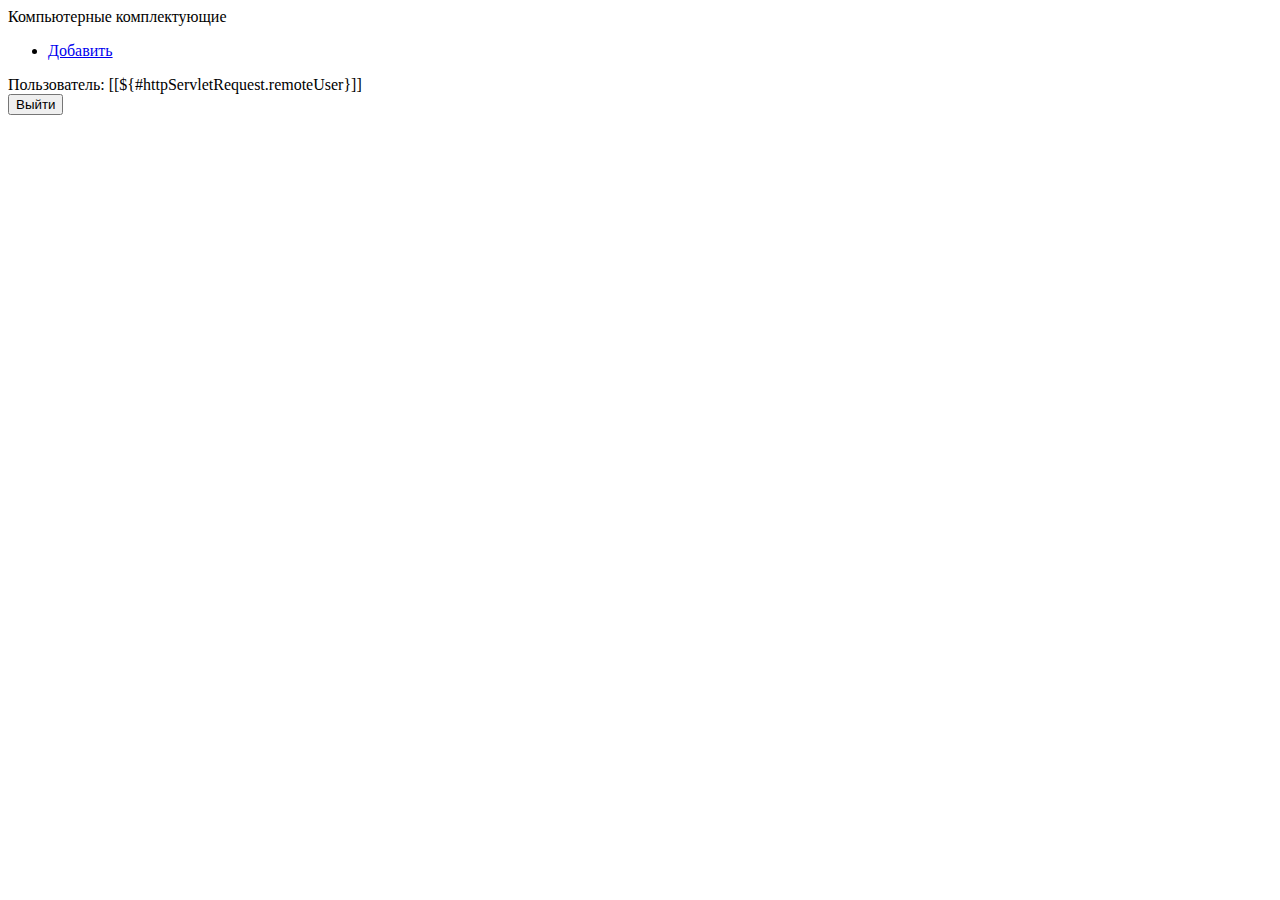
<file: src/main/resources/templates/fragments/header.html>
<!DOCTYPE html>
<html lang="eng"
      xmlns="http://www.w3.org/1999/xhtml"
      xmlns:th="http://www.thymeleaf.org">
<div th:fragment="header">
    <nav class="navbar-default navbar-fixed-top">
        <div class="container">
            <div class="navbar-header">
                <a class="navbar-brand" th:href="@{'/filter/{filterMethod}' (filterMethod = 'ALL')}">Компьютерные комплектующие</a>
                <ul class="nav navbar-nav">
                    <li><a href="#" th:href="@{/new}">Добавить</a></li>
                </ul>
            </div>
            <div class="navbar-right">
                <label th:for="log">Пользователь: [[${#httpServletRequest.remoteUser}]]</label>
                <form th:action="@{/logout}" method="post" th:id="log">
                    <input type="submit" value="Выйти"/>
                    </form>
            </div>
        </div>
    </nav>
</div>
</html>
</file>
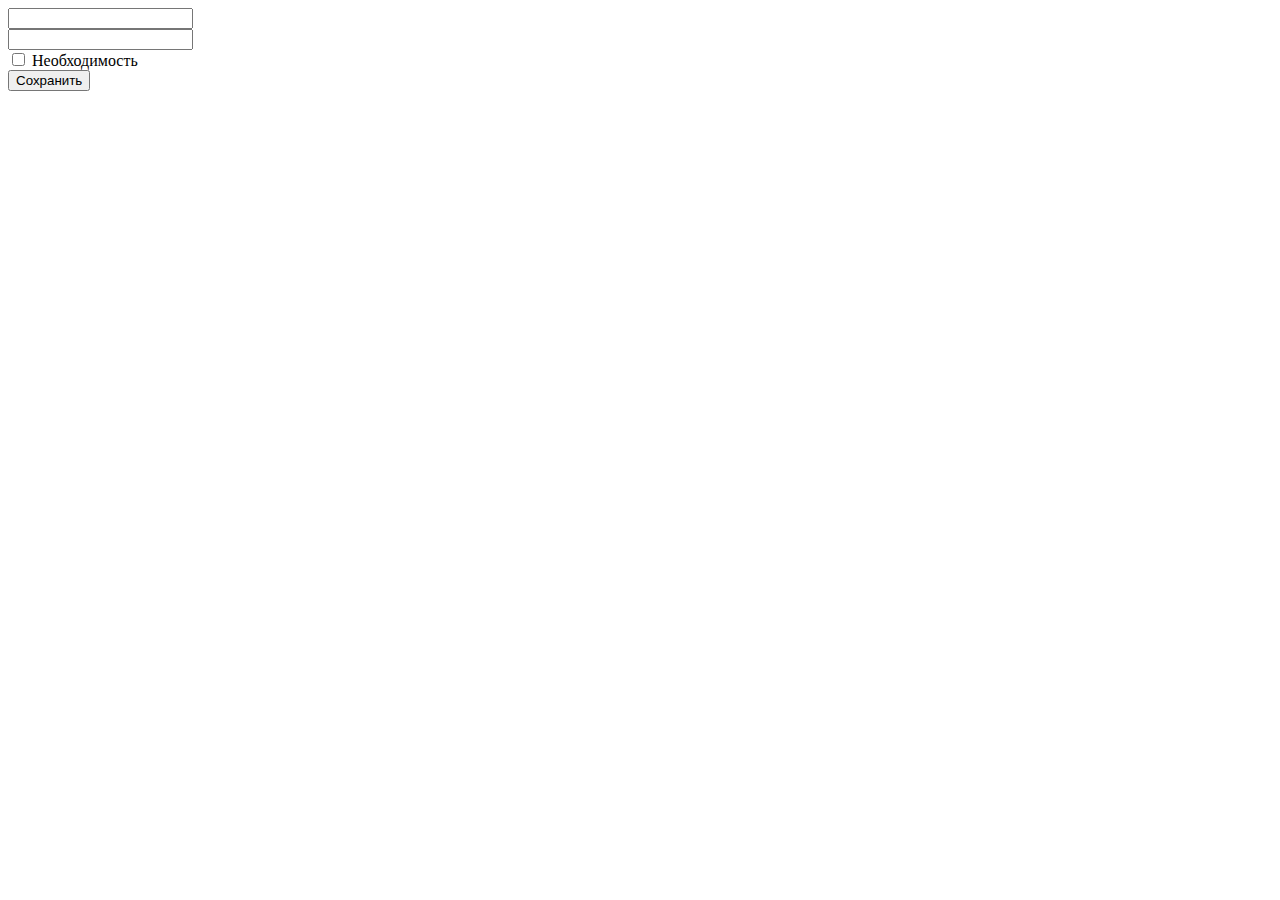
<file: src/main/resources/templates/operations/edit.html>
<!DOCTYPE html>
<!--suppress ALL -->
<html xmlns="http://www.w3.org/1999/xhtml"
      xmlns:th="http://www.thymeleaf.org">
<head th:replace="fragments/head :: head"></head>
<body>
<div class="container">
    <div th:replace="fragments/header :: header"></div>
    <div class="container">
        <form class="form-horizontal" th:object="${part}" th:action="@{/update}" name="edit_form" id="edit_form"
              method="post" role="form">
            <div class="form-group">
                <input type="hidden" id="id" th:name="id" th:value="*{id}"/>
            </div>
            <div class="form-group">
                <input type="text" class="form-control" id="name" th:name="name" th:value="*{name}" maxlength="100"/>
            </div>
            <div class="form-group">
                <input type="text" class="form-control" id="quantity" th:name="quantity" th:value="*{quantity}" maxlength="100"/>
            </div>
            <div class="form-group">
                <div class="form-check">
                    <input class="form-check-input" type="checkbox" id="necessary" th:name="necessary" th:checked="*{necessary}"/>
                    <label class="form-check-label" for="necessary">
                        Необходимость
                    </label>
                </div>
            </div>
            <button type="submit" class="btn btn-primary">Сохранить</button>
        </form>
    </div>
</div>
</body>
</html>
</file>
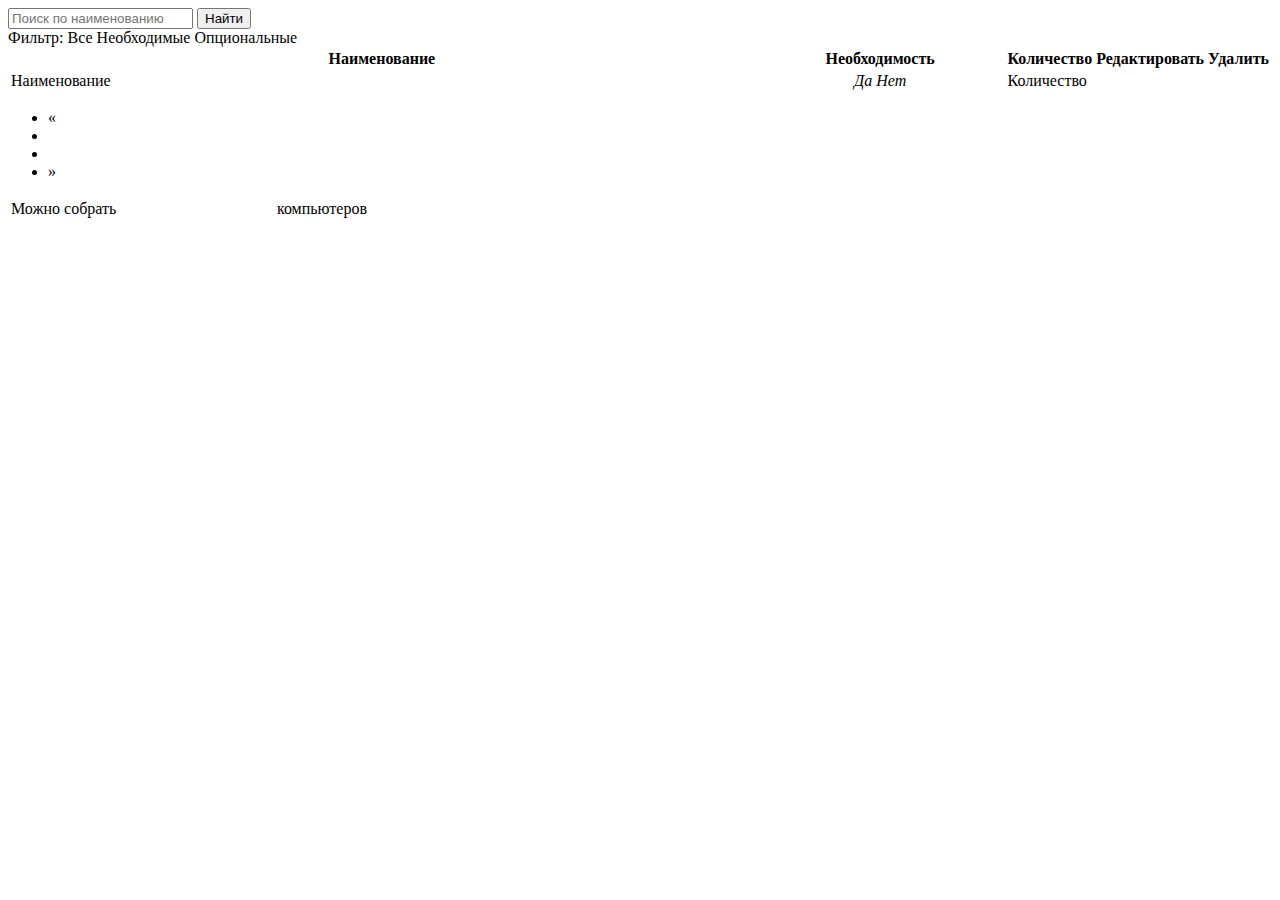
<file: src/main/resources/templates/operations/list.html>
<!DOCTYPE html>
<!--suppress ALL -->
<html xmlns="http://www.w3.org/1999/xhtml"
      xmlns:th="http://www.thymeleaf.org">

<div th:fragment="parts">
    <div>
        <form method="get" action="/search">
            <input type="text" id="searchString" name="searchString" placeholder="Поиск по наименованию"/>
            <input type="submit" value="Найти"/>
        </form>
        <div>
            <label>Фильтр: </label>
        <a th:href="@{'/filter/{filterMethod}' (filterMethod = 'ALL')}">Все</a>
        <a th:href="@{'/filter/{filterMethod}' (filterMethod = 'NECESSARY')}">Необходимые</a>
        <a th:href="@{'/filter/{filterMethod}' (filterMethod = 'OPTIONAL')}">Опциональные</a>
        </div>
    </div>
    <table class="table table-bordered table-hover horizontal-align">
        <thead>
        <tr>
            <th style="width: 60%">Наименование</th>
            <th style="width: 20%">Необходимость</th>
            <th style="width: 5%">Количество</th>
            <th style="width: 5%">Редактировать</th>
            <th style="width: 5%">Удалить</th>
        </tr>
        </thead>
        <tbody>
        <tr th:each="part : ${parts.content}">

            <td th:text="${part.name}">Наименование</td>
            <td style="text-align: center">
                <i th:if="${part.necessary} == true">Да</i>
                <i th:if="${part.necessary} == false">Нет</i>
            </td>
            <td th:text="${part.quantity}">Количество</td>

            <td style="text-align: center"><a th:href="@{'/edit/{id}'(id=${part.id})}"><i class="fa fa-edit" style="font-size:20px"></i></a></td>
            <td style="text-align: center"><a th:href="@{'/delete/{id}'(id=${part.id})}"><i class="fa fa-trash" style="font-size:20px"></i></a></td>
        </tr>
        </tbody>
    </table>
    <!--Pagination block-->
    <nav aria-label="...">
        <ul class="pagination">
            <li class="page-item">
    <span aria-hidden="true" th:if="${parts.hasPrevious()}">
        <a th:href="@{/list/(page=${parts.number-1},size=${parts.size})}">&laquo;</a>
    </span>
            </li>
        <th:block th:each="i: ${#numbers.sequence(0, parts.totalPages - 1)}">

            <li class="page-item active">
            <span th:if="${parts.number == i}" th:text="${i+1}" class="selected"></span>
        </li>
            <li class="page-item">
            <span th:unless="${parts.number == i}">
             <a class="page-link" th:href="@{/list/(page=${i},size=${parts.size})}" th:text="${i+1}"></a>
        </span>
            </li>
        </th:block>
            <li class="page-item">
        <span aria-hidden="true" th:if="${parts.hasNext()}">
        <a class="page-link" th:href="@{/list/(page=${parts.number+1},size=${parts.size})}">&raquo;</a>
    </span>
            </li>
            </ul>
    </nav>
<!-- Can collect block-->
    <table class="table table-bordered table-hover horizontal-align">
        <tbody>
        <tr>
            <td style="width: 55%">Можно собрать</td>
            <td style="text-align:center" th:text="${collect}"></td>
            <td style="width: 26%">компьютеров</td>
        </tr>
        </tbody>
    </table>
</div>
</html>
</file>
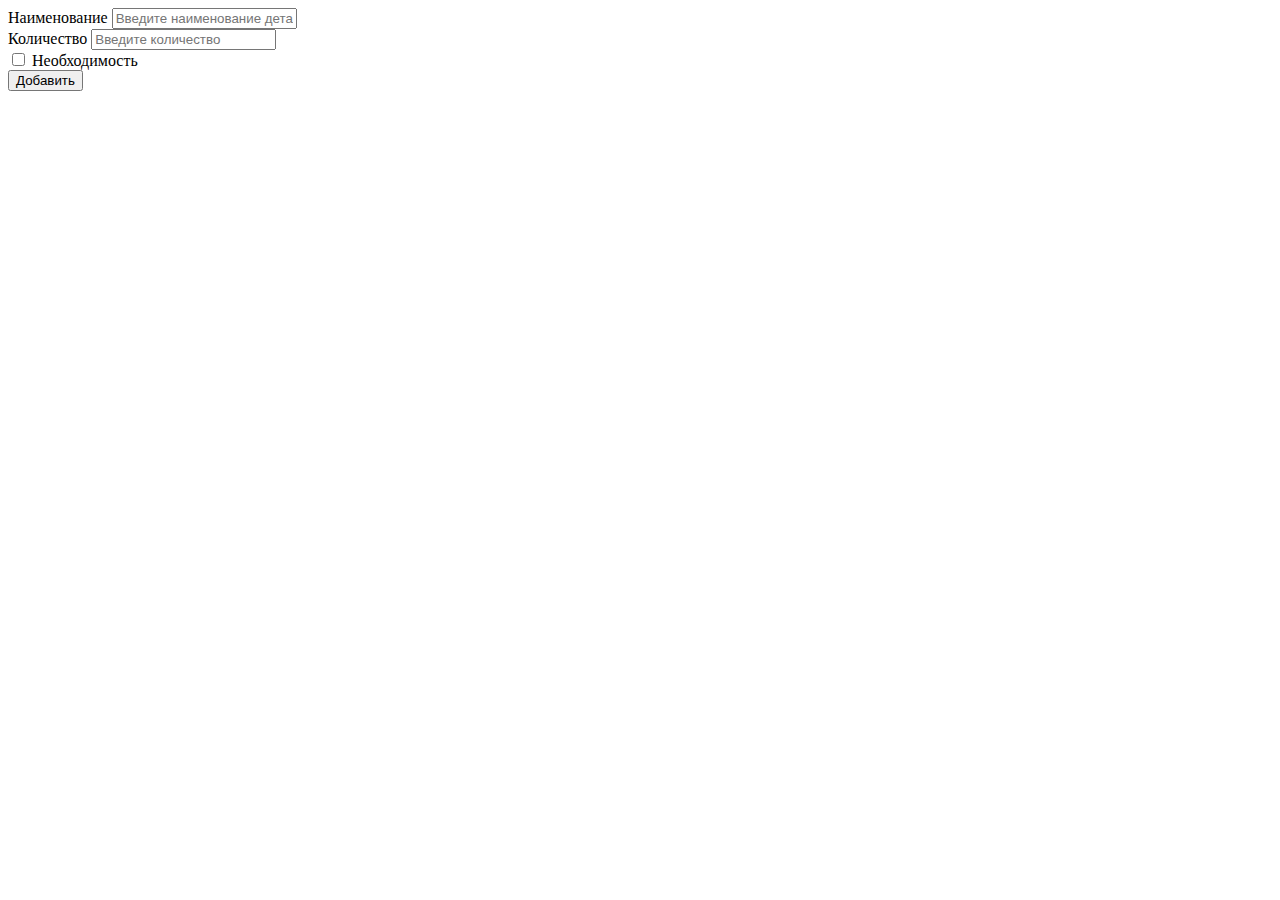
<file: src/main/resources/templates/operations/new.html>
<!DOCTYPE html>
<!--suppress ALL -->
<html xmlns="http://www.w3.org/1999/xhtml"
      xmlns:th="http://www.thymeleaf.org">
<head th:replace="fragments/head :: head"></head>
<body>
<div class="container">
    <div th:replace="fragments/header :: header"></div>
    <div class="container">
        <form class="form-horizontal" th:action="@{/save}" name="input_form" id="input_form"
              method="post" role="form">
            <div class="form-group">
                <label for="name">Наименование</label>
                <input type="text" class="form-control" id="name" th:name="name" placeholder="Введите наименование детали" maxlength="100"/>
            </div>
            <div class="form-group">
                <label for="quantity">Количество</label>
                <input type="text" class="form-control" id="quantity" th:name="quantity" placeholder="Введите количество" maxlength="100"/>
            </div>
            <div class="form-group">
            <div class="form-check">
                <input class="form-check-input" type="checkbox" id="necessary" th:name="necessary" />
                <label class="form-check-label" for="necessary">
                    Необходимость
                </label>
            </div>
            </div>
            <button type="submit" class="btn btn-primary">Добавить</button>
        </form>
    </div>
</div>
</body>
</html>
</file>
